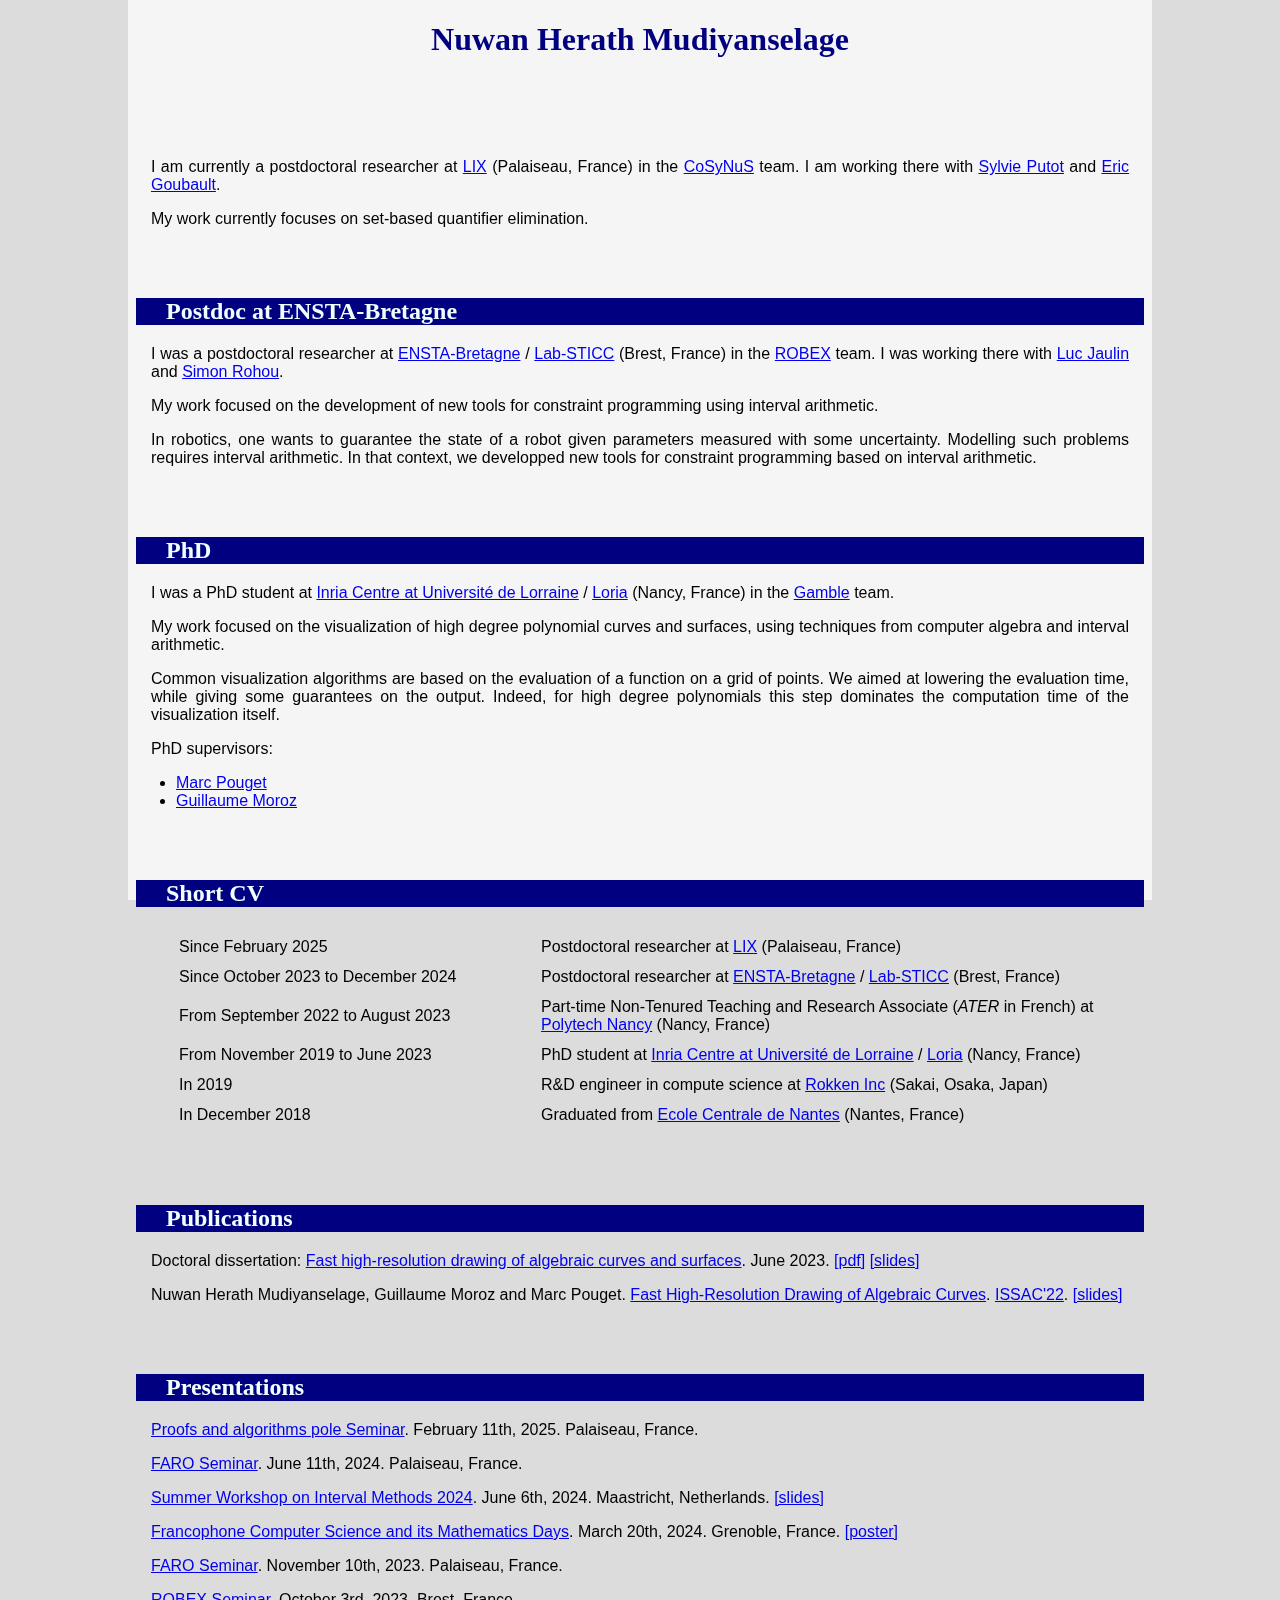
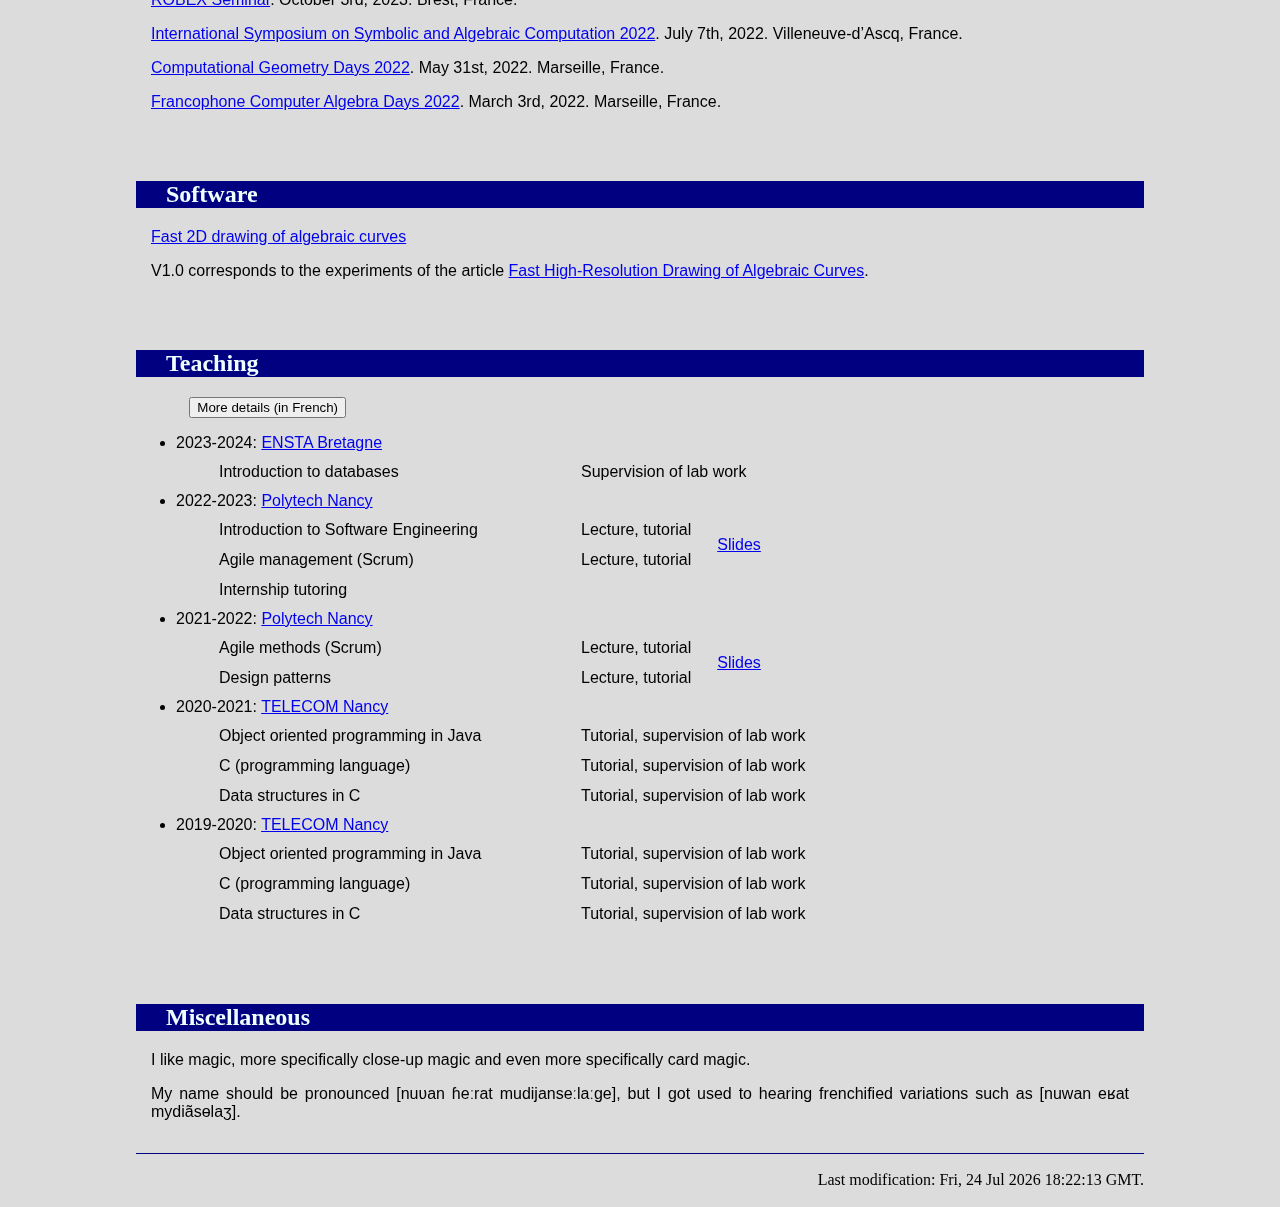
<file: index.html>
<!DOCTYPE html>
<html lang="en">
    <head>
        <meta name="viewport" content="width=device-width, initial-scale=1"/>
        <title>Nuwan Herath Mudiyanselage</title>
        <meta charset="utf-8"/>
        <link rel="stylesheet" href="style.css"/>
        <meta name="language" content="en"/>
    </head>
    <body>
        <base target="_blank"/>
        <h1>Nuwan Herath Mudiyanselage</h1>
        <p>I am currently a postdoctoral researcher at <a href="https://www.lix.polytechnique.fr/">LIX</a> (Palaiseau, France) in the <a href="https://www.lix.polytechnique.fr/cosynus/">CoSyNuS</a> team. I am working there with <a href="https://www.lix.polytechnique.fr/Labo/Sylvie.Putot/">Sylvie Putot</a> and <a href="https://www.lix.polytechnique.fr/~goubault/">Eric Goubault</a>.</p>
        <p>My work currently focuses on set-based quantifier elimination.</p>
        <h2>Postdoc at ENSTA-Bretagne</h2>
        <p>I was a postdoctoral researcher at <a href="https://www.ensta-bretagne.fr/en">ENSTA-Bretagne</a> / <a href="https://labsticc.fr/en">Lab-STICC</a> (Brest, France) in the <a href="https://www.ensta-bretagne.fr/robex/">ROBEX</a> team. I was working there with <a href="https://www.ensta-bretagne.fr/jaulin/">Luc Jaulin</a> and <a href="http://www.simon-rohou.fr/">Simon Rohou</a>.</p>
        <p>My work focused on the development of new tools for constraint programming using interval arithmetic.</p>
        <p>In robotics, one wants to guarantee the state of a robot given parameters measured with some uncertainty. Modelling such problems requires interval arithmetic. In that context, we developped new tools for constraint programming based on interval arithmetic.</p>
        
        <h2>PhD</h2>
        <p>I was a PhD student at <a href="https://www.inria.fr/en/inria-centre-universite-lorraine">Inria Centre at Universit&eacute; de Lorraine</a> / <a href="https://www.loria.fr/en/">Loria</a> (Nancy, France) in the <a href="https://gamble.loria.fr/">Gamble</a> team.</p>
        <p>My work focused on the visualization of high degree polynomial curves and surfaces, using techniques from computer algebra and interval arithmetic.</p>
        <p>Common visualization algorithms are based on the evaluation of a function on a grid of points. We aimed at lowering the evaluation time, while giving some guarantees on the output. Indeed, for high degree polynomials this step dominates the computation time of the visualization itself.</p>
        <p>PhD supervisors:</p>
        <ul>
            <li><a href="https://members.loria.fr/MPouget/">Marc Pouget</a></li>
            <li><a href="https://members.loria.fr/GMoroz/">Guillaume Moroz</a></li>
        </ul>

        <h2>Short CV</h2>
        <table>
            <tr>
                <td>Since February 2025</td>
                <td>Postdoctoral researcher at <a href="https://www.lix.polytechnique.fr/">LIX</a> (Palaiseau, France)</td>
            </tr>
            <tr>
                <td>Since October 2023 to December 2024</td>
                <td>Postdoctoral researcher at <a href="https://www.ensta-bretagne.fr/en">ENSTA-Bretagne</a> / <a href="https://labsticc.fr/en">Lab-STICC</a> (Brest, France)</td>
            </tr>
            <tr>
                <td>From September 2022 to August 2023</td>
                <td>Part-time Non-Tenured Teaching and Research Associate (<i lang="fr">ATER</i> in French) at <a href="https://polytech-nancy.univ-lorraine.fr/en">Polytech Nancy</a> (Nancy, France)</td>
            </tr>
            <tr>
                <td>From November 2019 to June 2023</td>
                <td>PhD student at <a href="https://www.inria.fr/en/inria-centre-universite-lorraine">Inria Centre at Universit&eacute; de Lorraine</a> / <a href="https://www.loria.fr/en/">Loria</a> (Nancy, France)</td>
            </tr>
            <tr>
                <td>In 2019</td>
                <td>R&D engineer in compute science at <a href="http://rokken.tech/">Rokken Inc</a> (Sakai, Osaka, Japan)</td>
            </tr>
            <tr>
                <td>In December 2018</td>
                <td>Graduated from <a href="https://www.ec-nantes.fr/english-version">Ecole Centrale de Nantes</a> (Nantes, France)</td>
            </tr>
        </table>

        <h2>Publications</h2>
        <p>Doctoral dissertation: <a href="https://www.theses.fr/2023LORR0099">Fast high-resolution drawing of algebraic curves and surfaces</a>. June 2023. <a href="files/thesis_Nuwan_Herath_Mudiyanselage.pdf">[pdf]</a> <a href="slides/defense/NH_defense_2023-06-02.pdf">[slides]</a></p>
        <p>Nuwan Herath Mudiyanselage, Guillaume Moroz and Marc Pouget. <a href="https://doi.org/10.1145/3476446.3535483">Fast High-Resolution Drawing of Algebraic Curves</a>. <a href="https://dl.acm.org/doi/proceedings/10.1145/3476446">ISSAC'22</a>. <a href="slides/conferences/NH_ISSAC_2022_slides.pdf">[slides]</a></p>

        <h2>Presentations</h2>
        <p><a href="https://smimram.gitlabpages.inria.fr/proofs-algorithms/seminar#nuwan-herath-mudiyanselage-fast-implicit-curve-drawing-and-interval-based-set-projection">Proofs and algorithms pole Seminar</a>. February 11th, 2025. Palaiseau, France.</p>
        <p><a href="https://www.enseignement.polytechnique.fr/profs/informatique/Eric.Goubault/seminaireFARO10-11-24.html">FARO Seminar</a>. June 11th, 2024. Palaiseau, France.</p>
        <p><a href="https://www.maastrichtuniversity.nl/swim-2024">Summer Workshop on Interval Methods 2024</a>. June 6th, 2024. Maastricht, Netherlands. <a href="slides/conferences/NH_SWIM_2024.pdf">[slides]</a></p>
        <p><a href="https://jnim2024.sciencesconf.org/data/program/posters_mercredi_1.pdf">Francophone Computer Science and its Mathematics Days</a>. March 20th, 2024. Grenoble, France. <a href="files/poster_ReinforcedSeparators_JNIM.pdf">[poster]</a></p>
        <p><a href="https://www.enseignement.polytechnique.fr/profs/informatique/Eric.Goubault/seminaireFARO9-11-23.html">FARO Seminar</a>. November 10th, 2023. Palaiseau, France.</p>
        <p><a href="https://www.ensta-bretagne.fr/jaulin/robexsem.html#nuwan2023">ROBEX Seminar</a>. October 3rd, 2023. Brest, France.</p>
        <p><a href="https://www.issac-conference.org/2022/program.php">International Symposium on Symbolic and Algebraic Computation 2022</a>. July 7th, 2022. Villeneuve-d’Ascq, France.</p>
        <p><a href="https://project.inria.fr/jga2022/">Computational Geometry Days 2022</a>. May 31st, 2022. Marseille, France.</p>
        <p><a href="https://conferences.cirm-math.fr/2568.html">Francophone Computer Algebra Days 2022</a>. March 3rd, 2022. Marseille, France.</p>

        <h2>Software</h2>
        <p><a href="https://gitlab.inria.fr/nherathm/certified2dvisualization">Fast 2D drawing of algebraic curves</a></p>
        <p>V1.0 corresponds to the experiments of the article <a href="https://doi.org/10.1145/3476446.3535483">Fast High-Resolution Drawing of Algebraic Curves</a>.</p>

        <h2>Teaching</h2>
        <button id="switchLangButton" onclick="switchLang()">More details (in French)</button>
        <ul class="info_en">
            <li>
                2023-2024: <a href="https://www.ensta-bretagne.fr/en">ENSTA Bretagne</a>
                <table>
                    <tr>
                        <td>Introduction to databases</td>
                        <td>Supervision of lab work</td>
                    </tr>
                </table>
            </li>
            <li>
                2022-2023: <a href="https://polytech-nancy.univ-lorraine.fr/en">Polytech Nancy</a>
                <table>
                    <tr>
                        <td>Introduction to Software Engineering</td>
                        <td>Lecture, tutorial</td>
                        <td rowspan="2" style="padding: 15px"><a href="slides/teaching/polytech/2022-2023/index.html">Slides</a></td>
                    </tr>
                    <tr>
                        <td>Agile management (Scrum)</td>
                        <td>Lecture, tutorial</td>
                    </tr>
                    <tr>
                        <td>Internship tutoring</td>
                    </tr>
                </table>
            </li>
            <li>
                2021-2022: <a href="https://polytech-nancy.univ-lorraine.fr/en">Polytech Nancy</a>
                <table>
                    <tr>
                        <td>Agile methods (Scrum)</td>
                        <td>Lecture, tutorial</td>
                        <td rowspan="2" style="padding: 15px"><a href="slides/teaching/polytech/2021-2022/index.html">Slides</a></td>
                    </tr>
                    <tr>
                        <td>Design patterns</td>
                        <td>Lecture, tutorial</td>
                    </tr>
                </table>
            </li>
            <li>
                2020-2021: <a href="https://telecomnancy.univ-lorraine.fr/?lang=en">TELECOM Nancy</a>
                <table>
                    <tr>
                        <td>Object oriented programming in Java</td>
                        <td>Tutorial, supervision of lab work</td>
                    </tr>
                    <tr>
                        <td>C (programming language)</td>
                        <td>Tutorial, supervision of lab work</td>
                    </tr>
                    <tr>
                        <td>Data structures in C</td>
                        <td>Tutorial, supervision of lab work</td>
                    </tr>
                </table>
            </li>
            <li>
                2019-2020: <a href="https://telecomnancy.univ-lorraine.fr/?lang=en">TELECOM Nancy</a>
                <table>
                    <tr>
                        <td>Object oriented programming in Java</td>
                        <td>Tutorial, supervision of lab work</td>
                    </tr>
                    <tr>
                        <td>C (programming language)</td>
                        <td>Tutorial, supervision of lab work</td>
                    </tr>
                    <tr>
                        <td>Data structures in C</td>
                        <td>Tutorial, supervision of lab work</td>
                    </tr>
                </table>
            </li>
        </ul>
        <ul class="info_fr" style="display: none;">
            <li>
                2023-2024: <a href="https://www.ensta-bretagne.fr/en">ENSTA Bretagne</a>
                <table>
                    <tr>
                        <td>Bases de données</td>
                        <td>L3</td>
                        <td>13,3 HETD</td>
                        <td>TP</td>
                    </tr>
                </table>
            </li>
            <li>
                2022-2023: <a href="https://polytech-nancy.univ-lorraine.fr">Polytech Nancy</a>
                <table>
                    <tr>
                        <td>Introduction au Génie Logiciel</td>
                        <td>M1</td>
                        <td>29 HETD</td>
                        <td>CM, TD</td>
                        <td rowspan="2" style="padding: 15px"><a href="slides/teaching/polytech/2022-2023/index.html">Supports</a></td>
                    </tr>
                    <tr>
                        <td>Management Agile (Scrum)</td>
                        <td>M1</td>
                        <td>28 HETD</td>
                        <td>CM, TD</td>
                    </tr>
                    <tr>
                        <td>Evaluation de projets</td>
                        <td>M1</td>
                        <td>6 HETD</td>
                    </tr>
                    <tr>
                        <td>Suivi de stages</td>
                        <td>M1, M2</td>
                        <td>25 HETD</td>
                    </tr>
                </table>
            </li>
            <li>
                2021-2022: <a href="https://polytech-nancy.univ-lorraine.fr">Polytech Nancy</a>
                <table>
                    <tr>
                        <td>Méthodes agiles (Scrum)</td>
                        <td>M1</td>
                        <td>48 HETD</td>
                        <td>CM, TD</td>
                        <td rowspan="2" style="padding: 15px"><a href="slides/teaching/polytech/2021-2022/index.html">Supports</a></td>
                    </tr>
                    <tr>
                        <td>Patrons de conception</td>
                        <td>M1</td>
                        <td>24 HETD</td>
                        <td>CM, TD</td>
                    </tr>
                </table>
            </li>
            <li>
                2020-2021: <a href="https://telecomnancy.univ-lorraine.fr">TELECOM Nancy</a>
                <table>
                    <tr>
                        <td>Programmation orientée objet en Java</td>
                        <td>L3</td>
                        <td>25,3 HETD</td>
                        <td>TD, TP</td>
                    </tr>
                    <tr>
                        <td>C (langage de programmation)</td>
                        <td>L3</td>
                        <td>30 HETD</td>
                        <td>TD, TP</td>
                    </tr>
                    <tr>
                        <td>Structures de données en C</td>
                        <td>L3</td>
                        <td>14 HETD</td>
                        <td>TD, TP</td>
                    </tr>
                </table>
            </li>
            <li>
                2019-2020: <a href="https://telecomnancy.univ-lorraine.fr">TELECOM Nancy</a>
                <table>
                    <tr>
                        <td>Programmation orientée objet en Java</td>
                        <td>L3</td>
                        <td>14,7 HETD</td>
                        <td>TD, TP</td>
                    </tr>
                    <tr>
                        <td>C (langage de programmation)</td>
                        <td>L3</td>
                        <td>14 HETD</td>
                        <td>TD, TP</td>
                    </tr>
                    <tr>
                        <td>Structures de données en C</td>
                        <td>L3</td>
                        <td>16,7 HETD</td>
                        <td>TD, TP</td>
                    </tr>
                </table>
            </li>
        </ul>

        <h2>Miscellaneous</h2>
        <p>I like magic, more specifically close-up magic and even more specifically card magic.</p>
        <p>My name should be pronounced [nu&#651;an &#614;e&#720;rat mudijanse&#720;la&#720;ge], but I got used to hearing frenchified variations such as [nuwan e&#641;at mydi&atilde;s&#629;la&#658;].</p>
        <footer style="text-align:right">
            <script>
            let oLastModif = new Date(document.lastModified);
            document.write("Last modification: " + oLastModif.toUTCString() + ".");
            </script>
        </footer>
        <script>
            function switchLang() {
                toggle("info_en");
                toggle("info_fr");
                var elem = document.getElementById("switchLangButton");
                if (elem.innerHTML=="More details (in French)") elem.innerHTML = "Less details (in English)";
                else elem.innerHTML = "More details (in French)";
            }
            function toggle(name) {
                var elements = document.getElementsByClassName(name);
                for(var i = 0; i < elements.length; i++) {
                    x = elements[i];
                    if (x.style.display === "none") {
                        x.style.display = "block";
                    } else {
                        x.style.display = "none";
                    }
                }
            }
        </script>
    </body>
</html>
</file>
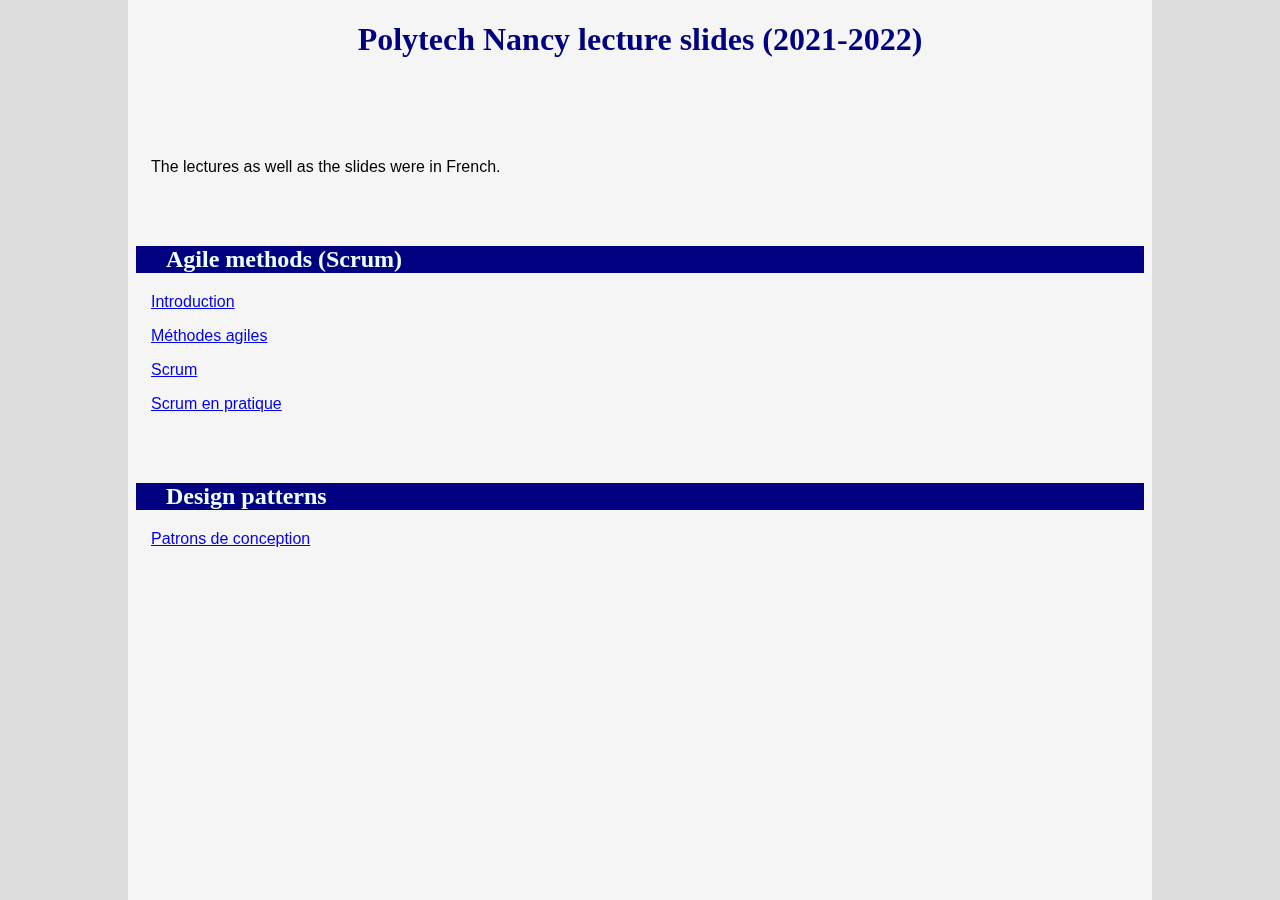
<file: slides/teaching/polytech/2021-2022/index.html>
<!DOCTYPE html>
<html lang="en">
    <head>
        <link rel="shortcut icon" type="image/x-icon" href="favicon.ico"/>
        <meta name="viewport" content="width=device-width, initial-scale=1"/>
        <title>Nuwan Herath Mudiyanselage</title>
        <meta charset="utf-8"/>
        <link rel="stylesheet" href="../../../../style.css"/>
        <meta name="language" content="en"/>
    </head>
    <body>
        <base target="_blank"/>
        <h1>Polytech Nancy lecture slides (2021-2022)</h1>
        <p>The lectures as well as the slides were in French.</p>
        <h2>Agile methods (Scrum)</h2>
        <p><a href="1-introduction-handout.pdf">Introduction</a></p>
        <p><a href="2-methodes_agiles-handout.pdf">Méthodes agiles</a></p>
        <p><a href="3-scrum_guide-handout.pdf">Scrum</a></p>
        <p><a href="4-scrum_pratique-handout.pdf">Scrum en pratique</a></p>
        <h2>Design patterns</h2>
        <p><a href="5-design_pattern-handout.pdf">Patrons de conception</a></p>
    </body>
</html>
</file>
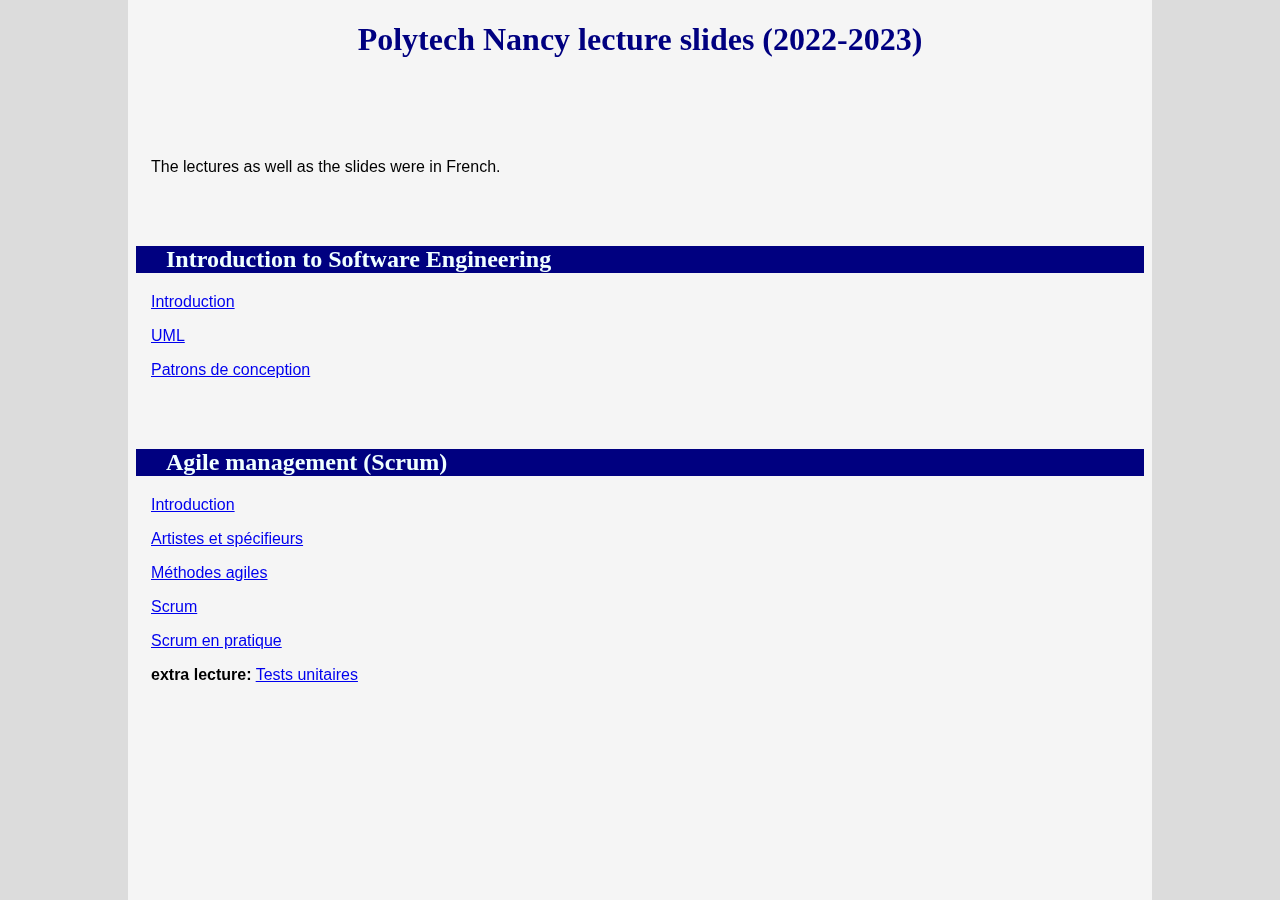
<file: slides/teaching/polytech/2022-2023/index.html>
<!DOCTYPE html>
<html lang="en">
    <head>
        <link rel="shortcut icon" type="image/x-icon" href="favicon.ico"/>
        <meta name="viewport" content="width=device-width, initial-scale=1"/>
        <title>Nuwan Herath Mudiyanselage</title>
        <meta charset="utf-8"/>
        <link rel="stylesheet" href="../../../../style.css"/>
        <meta name="language" content="en"/>
    </head>
    <body>
        <base target="_blank"/>
        <h1>Polytech Nancy lecture slides (2022-2023)</h1>
        <p>The lectures as well as the slides were in French.</p>
        <h2>Introduction to Software Engineering</h2>
        <p><a href="1-genie-logiciel.pdf">Introduction</a></p>
        <p><a href="2-uml.pdf">UML</a></p>
        <p><a href="3-patronsdeconception.pdf">Patrons de conception</a></p>
        <h2>Agile management (Scrum)</h2>
        <p><a href="1-introduction-handout.pdf">Introduction</a></p>
        <p><a href="2-atelier_agile-handout.pdf">Artistes et spécifieurs</a></p>
        <p><a href="3-methodes_agiles-handout.pdf">Méthodes agiles</a></p>
        <p><a href="4-scrum_guide-handout.pdf">Scrum</a></p>
        <p><a href="5-scrum_pratique-handout.pdf">Scrum en pratique</a></p>
        <p><b>extra lecture:</b> <a href="6-tests_unitaires.pdf">Tests unitaires</a></p>
    </body>
</html>
</file>
<file: style.css>
body {
    padding-left: 10%;
    padding-right: 10%;
    font-family: 'Times New Roman', Times, serif;
    background-color: gainsboro;
}

body:after {
    background-color: whitesmoke;
    content: '';
    display: block;
    position: fixed;
    top: 0px;
    left: 10%;
    right: 10%;
    bottom: 0px;
    z-index: -1;
}

footer {
    padding-top: 1.1em;
    margin-bottom: 1.1em;
    border-top: 1px solid navy;
    text-align: right;
}

@media (max-width: 600px) {
    body {
      padding: 0%;
      background-color: whitesmoke;
    }
    body:after {
        display: none;
    }
  }

h1 {
    text-align: center;
    color: navy;
}

h2 {
    color: azure;
    background-color: navy;
    text-indent: 30px;
}

p {
    padding-left: 15px;
    padding-right: 15px;
    text-align: justify;
    font-family: Verdana, Geneva, Tahoma, sans-serif;
}

li {
    font-family: Verdana, Geneva, Tahoma, sans-serif;
}

button {
    margin-left: 4em;
}

h1 + p {
    margin-top: 100px;
}

p + h2, ul + h2, table + h2 {
    margin-top: 70px;
}

p + footer {
    margin-top: 2em;
}

table {
    font-family: Verdana, Geneva, Tahoma, sans-serif;
    margin-left: 2em;
    border-spacing: 10px;
}

td:first-child {
    width: 350px; /* set width of first column */
}

td:nth-child(2) {
    min-width: 60px; /* set width of second column */
}

td:nth-child(3) {
    width: 90px; /* set width of second column */
}
</file>
